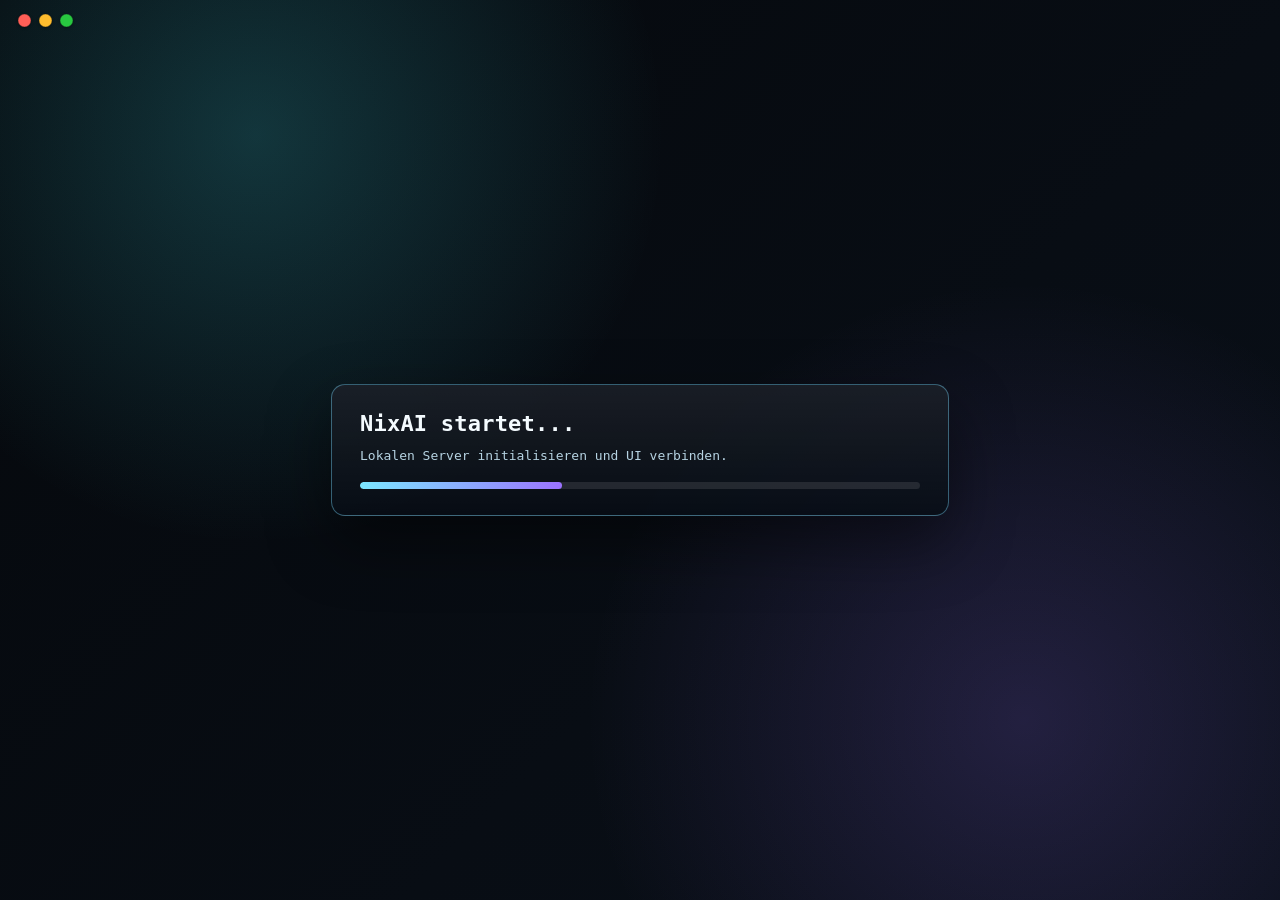
<file: app/templates/loading.html>
<!doctype html>
<html lang="en">
  <head>
    <meta charset="utf-8" />
    <meta name="viewport" content="width=device-width, initial-scale=1" />
    <title>NixAI</title>
    <style>
      :root { color-scheme: dark; }
      html, body { height: 100%; margin: 0; }
      body {
        display: grid;
        place-items: center;
        background:
          radial-gradient(circle at 20% 15%, rgba(69, 230, 242, 0.2), transparent 32%),
          radial-gradient(circle at 80% 80%, rgba(155, 114, 255, 0.18), transparent 35%),
          linear-gradient(135deg, #05080c, #080d14 60%, #090f18);
        color: #f4fbff;
        font-family: "JetBrains Mono", ui-monospace, Menlo, monospace;
      }
      .desktop-titlebar {
        position: fixed;
        top: 0;
        right: 0;
        left: 0;
        z-index: 10;
        height: 44px;
        user-select: none;
      }
      .window-controls {
        position: fixed;
        top: 14px;
        left: 18px;
        z-index: 20;
        display: flex;
        gap: 8px;
      }
      .window-control {
        width: 13px;
        height: 13px;
        padding: 0;
        border: 0;
        border-radius: 999px;
        cursor: pointer;
        box-shadow: inset 0 0 0 0.5px rgba(0, 0, 0, 0.32), 0 1px 3px rgba(0, 0, 0, 0.36);
      }
      .window-control.close { background: #ff5f57; }
      .window-control.minimize { background: #ffbd2e; }
      .window-control.zoom { background: #28c840; }
      .card {
        width: min(560px, calc(100vw - 32px));
        padding: 26px 28px;
        border-radius: 14px;
        border: 1px solid rgba(121, 218, 255, 0.4);
        background:
          linear-gradient(180deg, rgba(255, 255, 255, 0.07), rgba(255, 255, 255, 0)),
          rgba(8, 14, 22, 0.85);
        box-shadow: 0 26px 64px rgba(0, 0, 0, 0.48);
      }
      h1 { margin: 0 0 10px; font-size: 22px; letter-spacing: 0.01em; }
      p { margin: 0; color: #b6d3e2; font-size: 13px; line-height: 1.5; }
      .bar {
        margin-top: 16px;
        width: 100%;
        height: 7px;
        overflow: hidden;
        border-radius: 999px;
        background: rgba(255, 255, 255, 0.1);
      }
      .bar::before {
        content: "";
        display: block;
        width: 36%;
        height: 100%;
        border-radius: inherit;
        background: linear-gradient(90deg, #7be7ff, #9b72ff);
        animation: slide 1.1s ease-in-out infinite;
      }
      @keyframes slide {
        0% { transform: translateX(-100%); }
        100% { transform: translateX(290%); }
      }
    </style>
    <script>
      document.addEventListener("click", async (event) => {
        const button = event.target.closest("[data-window-action]");
        if (!button || !window.pywebview?.api) return;
        const methods = { close: "close_window", minimize: "minimize_window", zoom: "zoom_window" };
        const method = methods[button.dataset.windowAction];
        if (method && typeof window.pywebview.api[method] === "function") {
          await window.pywebview.api[method]();
        }
      });
    </script>
  </head>
  <body>
    <div class="desktop-titlebar pywebview-drag-region" aria-hidden="true"></div>
    <div class="window-controls" role="toolbar" aria-label="Window controls">
      <button class="window-control close" type="button" data-window-action="close" aria-label="Close window"></button>
      <button class="window-control minimize" type="button" data-window-action="minimize" aria-label="Minimize window"></button>
      <button class="window-control zoom" type="button" data-window-action="zoom" aria-label="Zoom window"></button>
    </div>
    <section class="card">
      <h1>NixAI startet...</h1>
      <p>Lokalen Server initialisieren und UI verbinden.</p>
      <div class="bar"></div>
    </section>
  </body>
</html>
</file>
